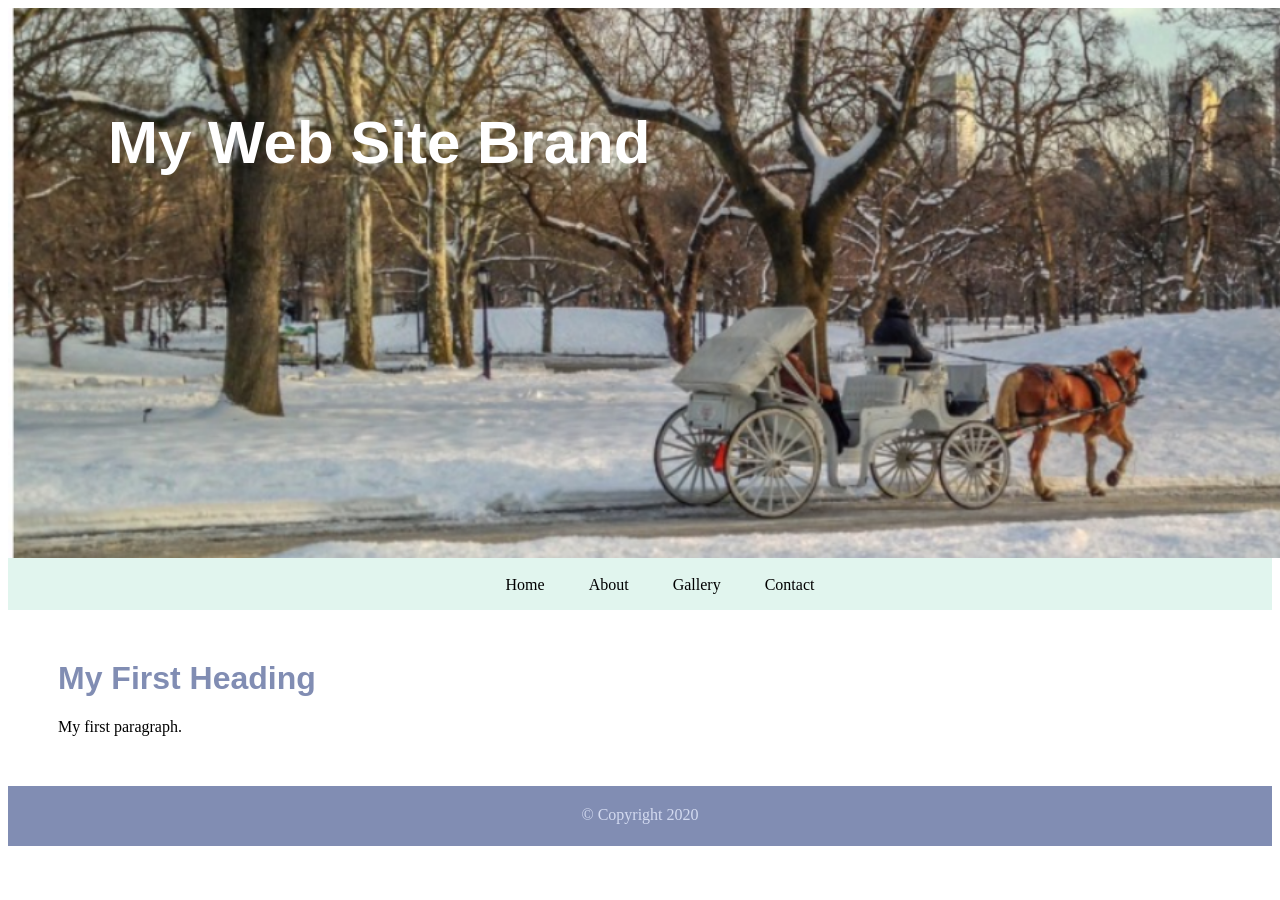
<file: index.html>
<!DOCTYPE html>
<html>
    <head>
        <title>My First Web Page</title>

            <link rel="stylesheet" href="style.css">    
            
    </head>
    <body>
<!-- Container to wrap everything -->
        <div id="container">

<!--brand of website -->
            <header style="font-size: 60px; color: #fff;">My Web Site Brand</header>
            <!-- main navigation -->
            <nav>
                <ul>
                    <li><a href="index.html">Home</a></li>
                    <li><a href="page2.html">About</a></li>
                    <li><a href="page4.html">Gallery</a></li>
                    <li><a href="page3.html">Contact</a></li>
                </ul>
            </nav> <!-- End Main Navigation-->
                
            <!-- Main Content-->
        <main>
        <h1>My First Heading</h1>
        <p>My first paragraph.</p>
        </main> <!-- End Main Content-->

        <!-- Footer Information-->
        <footer>&copy; Copyright 2020</footer>

        </div> <!-- End Container -->

    </body>
</html>
</file>
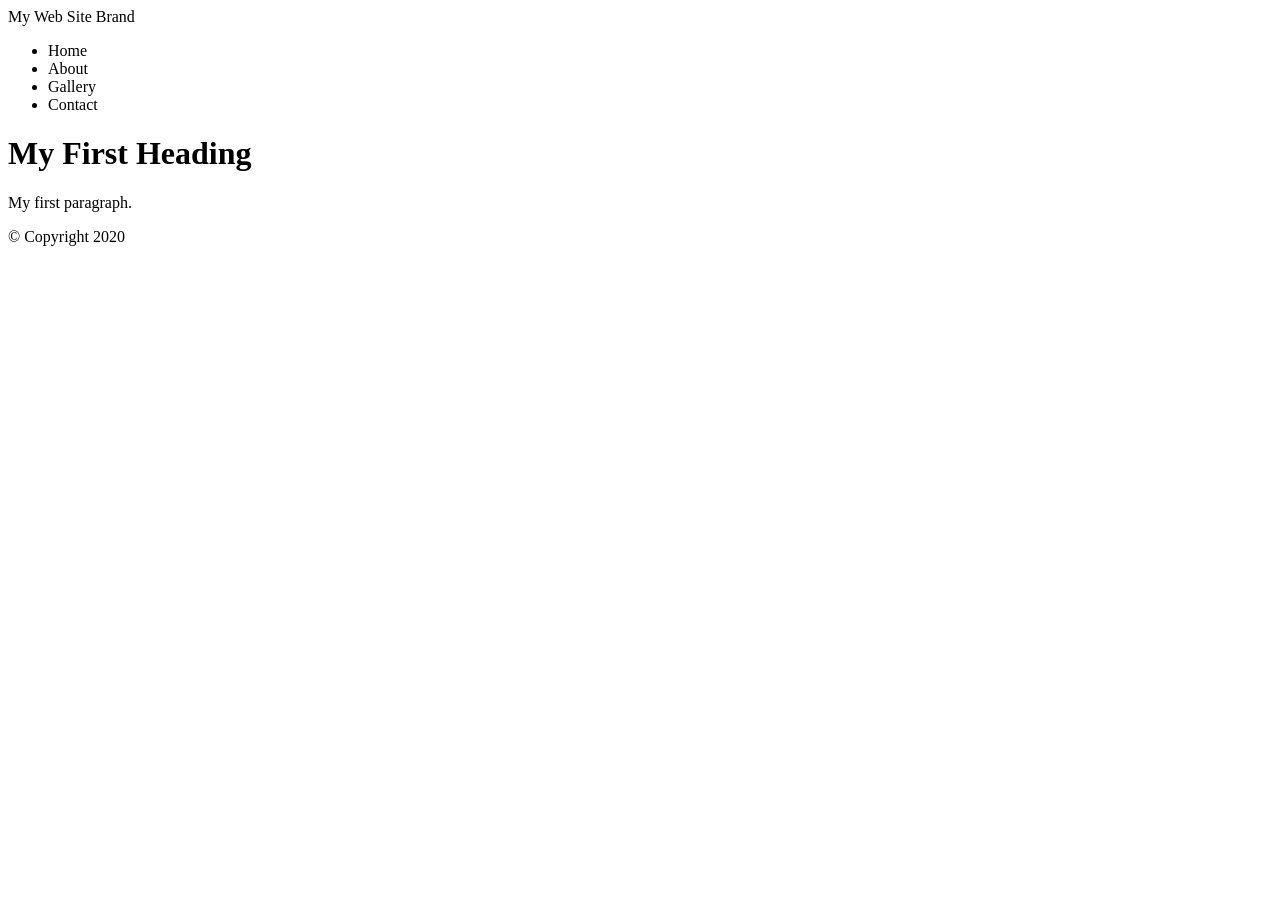
<file: html-demo1.html>
<DOCTYPE html>
<html>
    <head>
        <title>My First Web Page</title>
    </head>
    <body>
<!-- Container to wrap everything -->
        <div id="container">

<!--brand of website -->
            <header>My Web Site Brand</header>
            <!-- main navigation -->
            <nav>
                <ul>
                    <li>Home</li>
                    <li>About</li>
                    <li>Gallery</li>
                    <li>Contact</li>
                </ul>
            </nav> <!-- End Main Navigation-->
                
            <!-- Main Content-->
        <main>
        <h1>My First Heading</h1>
        <p>My first paragraph.</p>
        </main> <!-- End Main Content-->

        <!-- Footer Information-->
        <footer>&copy; Copyright 2020</footer>

        </div> <!-- End Container 

    </body>
</html>
</file>
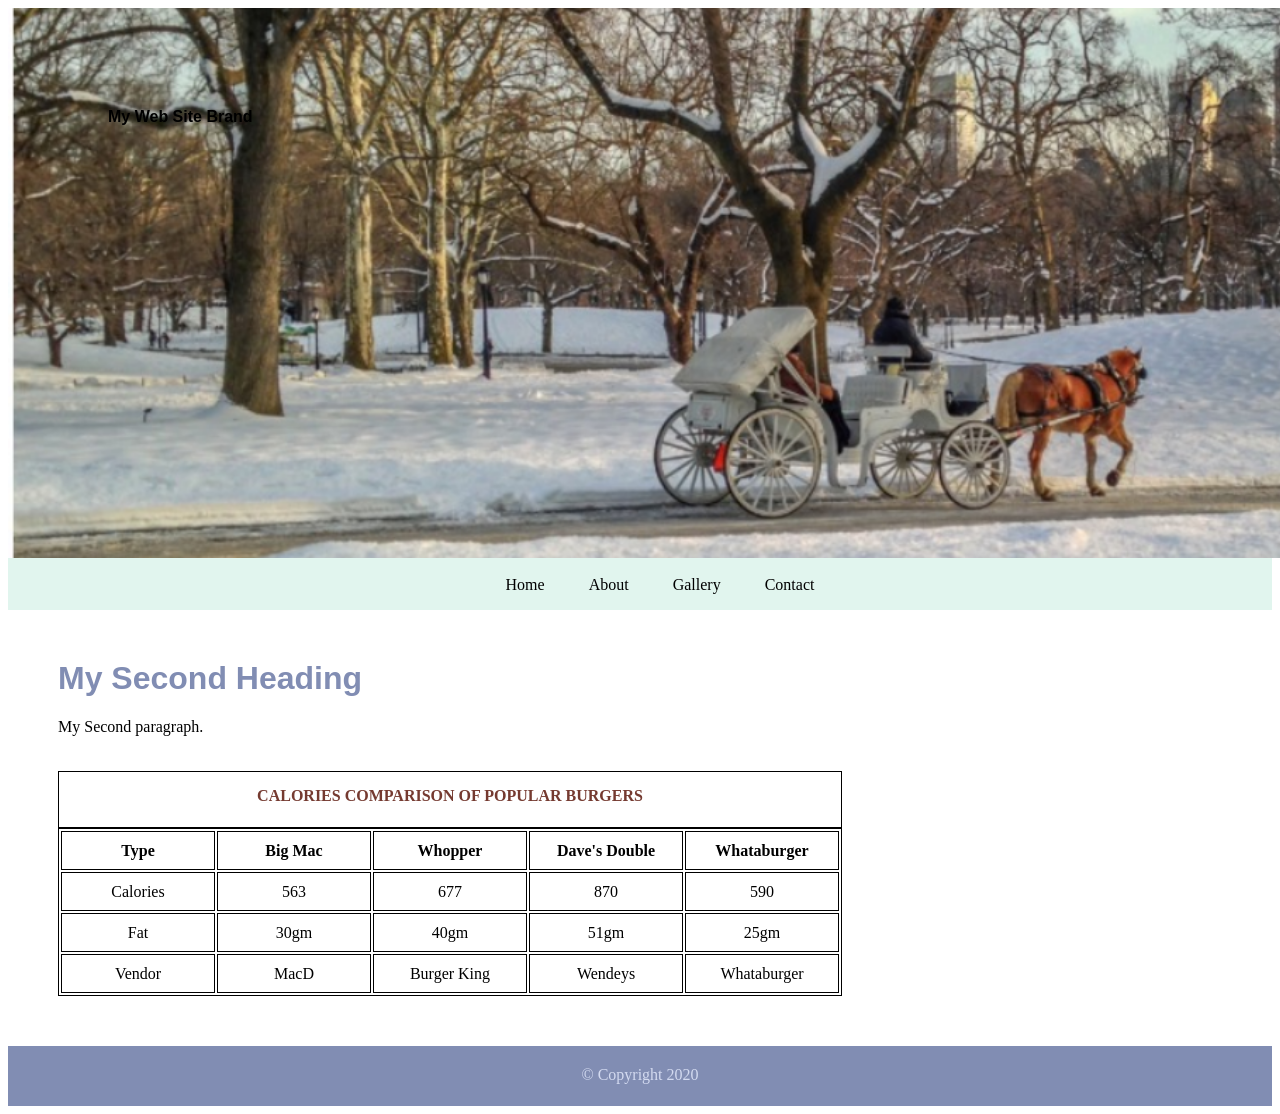
<file: page2.html>
<!DOCTYPE html>
<html>
    <head>
        <title>My Second Web Page</title>

          <link rel="stylesheet" href="style.css">  

    </head>
    <body>
<!-- Container to wrap everything -->
        <div id="container">

<!--brand of website -->
            <header>My Web Site Brand</header>
            <!-- main navigation -->
            <nav>
                <ul>
                    <li><a href="index.html">Home</a></li>
                    <li><a href="page2.html">About</a></li>
                    <li><a href="page4.html">Gallery</a></li>
                    <li><a href="page3.html">Contact</a></li>
                </ul>
            </nav> <!-- End Main Navigation-->
                
            <!-- Main Content-->
        <main>
        <h1>My Second Heading</h1>
        <p>My Second paragraph.</p>
        <table>
            <caption>Calories Comparison of Popular Burgers</caption>
            <thead>
                 <tr>
                     <th>Type</th>
                     <th>Big Mac</th>
                     <th>Whopper</th>
                     <th>Dave's Double</th>
                     <th>Whataburger</th>
                 </tr>
             </thead>
             <tbody>
                    <tr>
                        <td>Calories</td>
                        <td>563</td>
                        <td>677</td>
                        <td>870</td>
                        <td>590</td>
                    </tr>
                    <tr>
                        <td>Fat</td>
                        <td>30gm</td>
                        <td>40gm</td>
                        <td>51gm</td>
                        <td>25gm</td>
                    </tr>

             </tbody>
             <tfoot>
                <tr>
                    <td>Vendor</td>
                    <td>MacD</td>
                    <td>Burger King</td>
                    <td>Wendeys</td>
                    <td>Whataburger</td>
                </tr>
             </tfoot>
        </table>

                
                
        </main> <!-- End Main Content-->

        <!-- Footer Information-->
        <footer>&copy; Copyright 2020</footer>

        </div> <!-- End Container 

    </body>
</html>
</file>
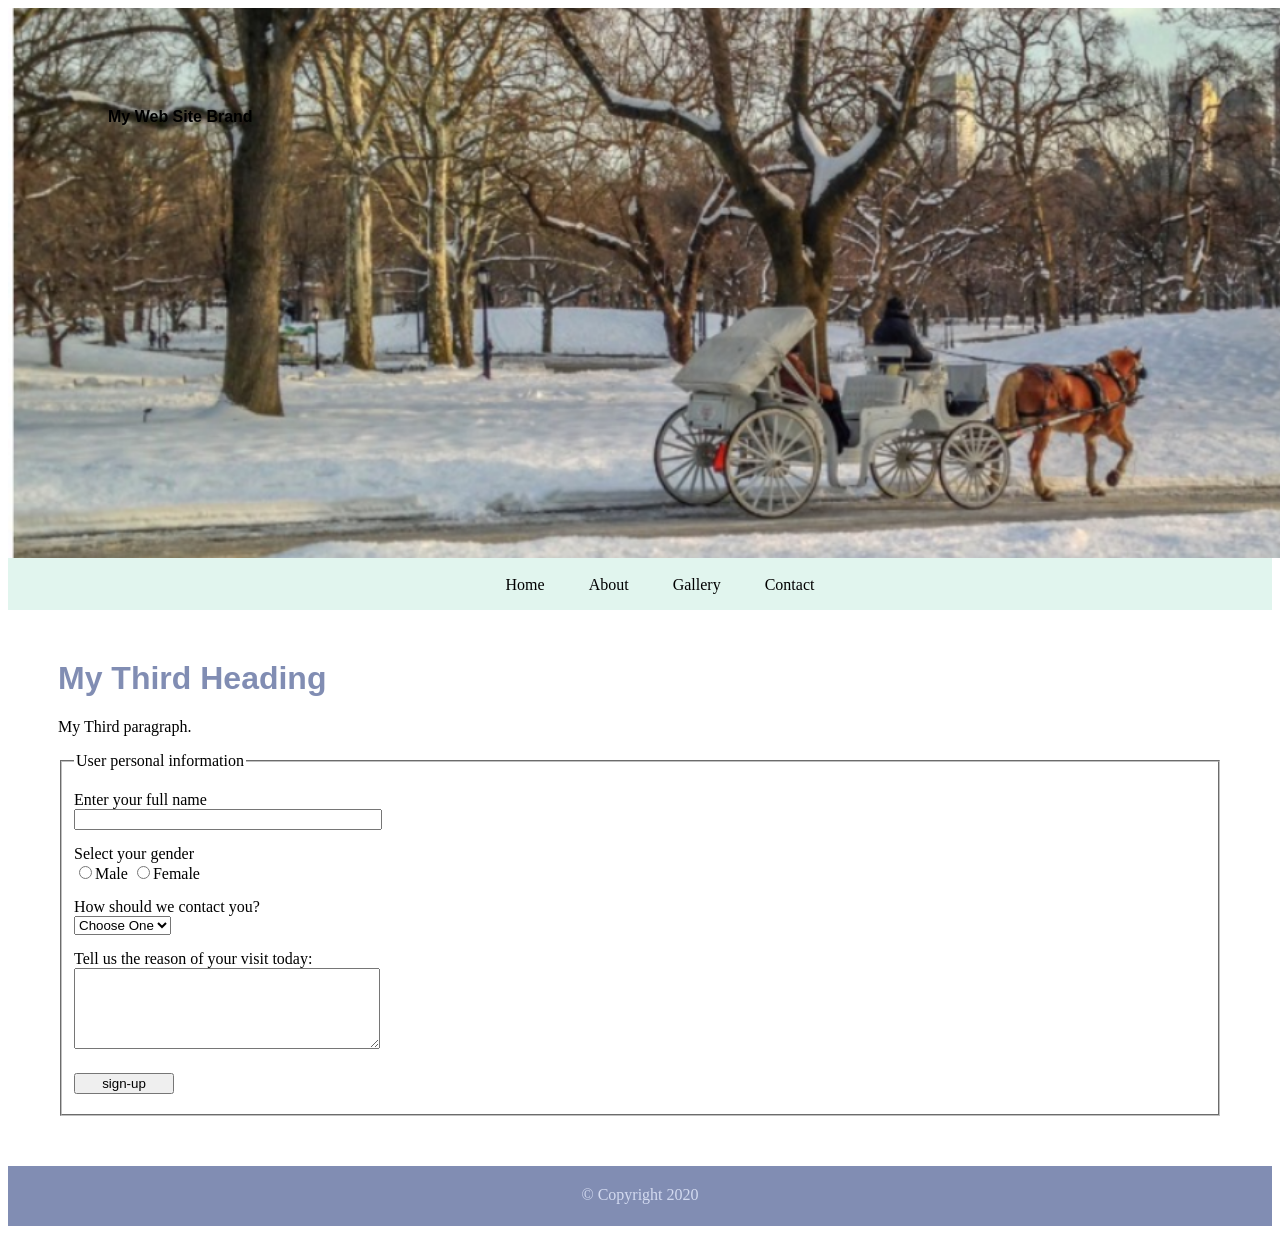
<file: page3.html>
<!DOCTYPE html>
<html>
    <head>

          <link rel="stylesheet" href="style.css">  

        <title>My Third Web Page</title>
    </head>
    <body>
<!-- Container to wrap everything -->
        <div id="container">

<!--brand of website -->
            <header>My Web Site Brand</header>
            <!-- main navigation -->
            <nav>
                <ul>
                    <li><a href="index.html">Home</a></li>
                    <li><a href="page2.html">About</a></li>
                    <li><a href="page4.html">Gallery</a></li>
                    <li><a href="page3.html">Contact</a></li>
                </ul>
            </nav> <!-- End Main Navigation-->
                
            <!-- Main Content-->
        <main>
            <h1>My Third Heading</h1>
            <p>My Third paragraph.</p>

            <form action="/contact" method="post">
            <fieldset>
                <legend>User personal information</legend>
                <label>Enter your full name</label> 
                <input type="text" name="name">
                <!--<label>Enter your email</label>
                <input type="email" name="email">
                <label>Enter your phone</label>
                <input type="text" name="phone">-->
                <label>Select your gender</label>
                <input type="radio" name="gender" value="male">Male
                <input type="radio" name="gender" value="female">Female 
                
                <label>How should we contact you?</label>
                <select id="contactMethod">
                    <option id="choose" value="">Choose One</option>
                    <option id="emailOption" value="email">Email</option>
                    <option id ="phoneOption" value="phone">Phone</option>
                </select>

                <div id="emailBox" class="contactBox">
                    <label>Entre your email:</label> 
                    <input type="email" name="bestEmail">
                </div>

                <div id="phoneBox" class="contactBox">
                    <label>Entre your phone number:</label>
                    <input type="phone" name="bestPhone">
                </div>

                <label>Tell us the reason of your visit today:</label>
                <textarea rows="5" cols="30"></textarea>
                <input type="submit" value="sign-up">
            </fieldset>
            </form>      
        </main> <!-- End Main Content-->

        <!-- Footer Information-->
        <footer>&copy; Copyright 2020</footer>

        </div> <!-- End Container--> 

        <script src="script.js"></script>
            
    </body>
</html>
</file>
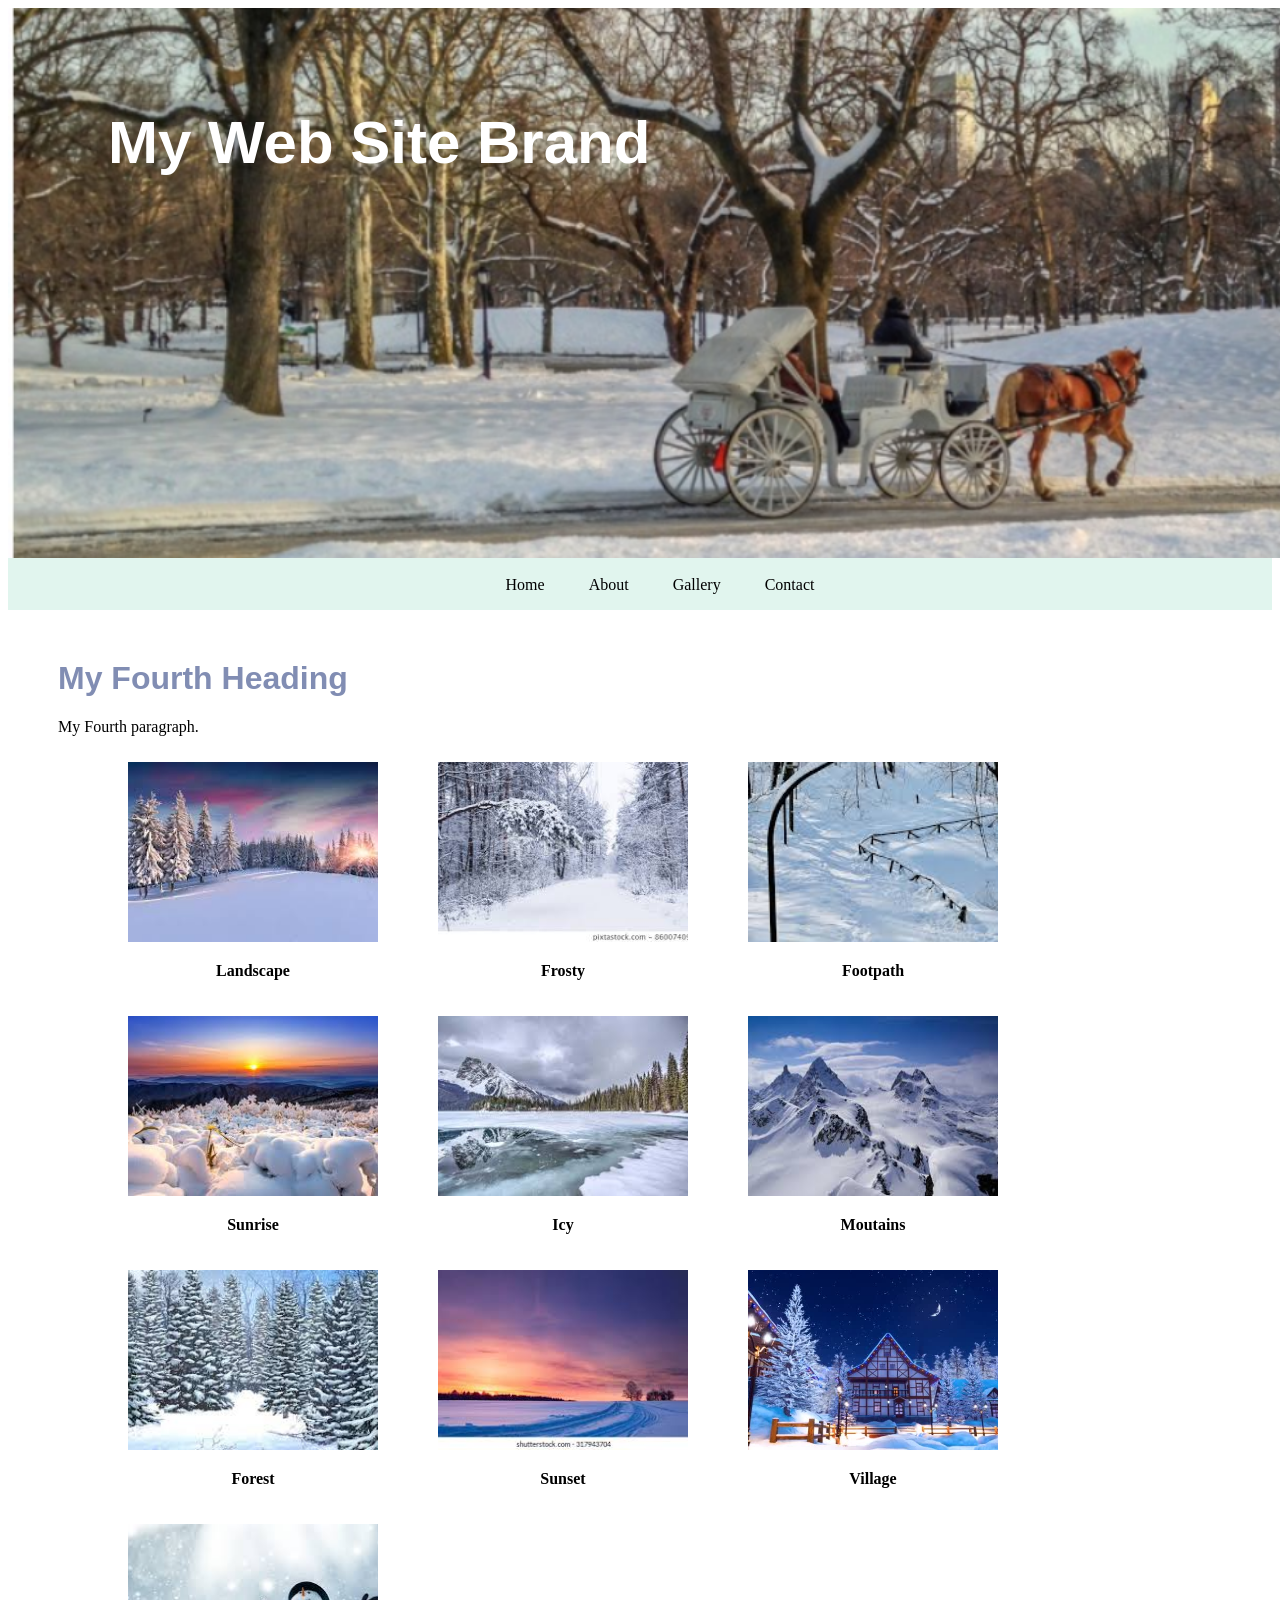
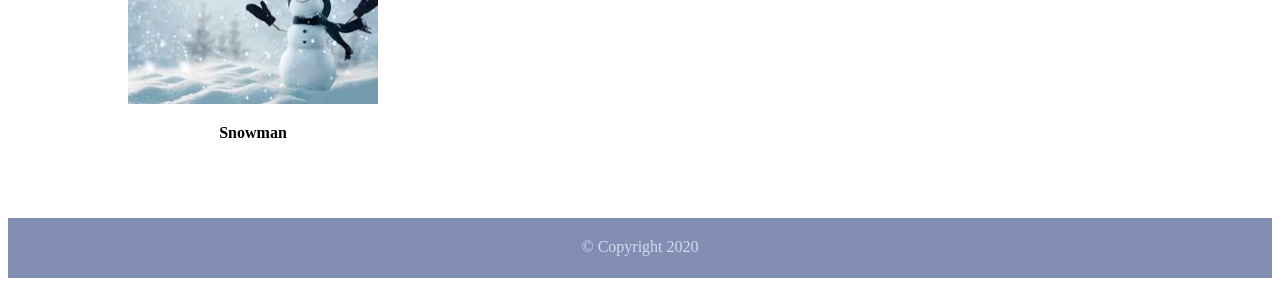
<file: page4.html>
<!DOCTYPE html>
<html>
    <head>
        <title>My Fourth Web Page</title>

            <link rel="stylesheet" href="style.css">    
            
    </head>
    <body>
<!-- Container to wrap everything -->
        <div id="container">

<!--brand of website -->
            <header style="font-size: 60px; color: #fff;">My Web Site Brand</header>
            <!-- main navigation -->
            <nav>
                <ul>
                    <li><a href="index.html">Home</a></li>
                    <li><a href="page2.html">About</a></li>
                    <li><a href="page4.html">Gallery</a></li>
                    <li><a href="page3.html">Contact</a></li>
                </ul>
            </nav> <!-- End Main Navigation-->
                
            <!-- Main Content-->
        <main>
        <h1>My Fourth Heading</h1>
        <p>My Fourth paragraph.</p>
        <ul id="album">
            <div id="infoBox">
                <h2 id="infoHeading"></h2>
                <p id="infoText"></p>
                <p id="closeInfo">Click This To Close</p>
            </div>
            <!--<li id="photo"><img src="images 2/winterland1.jpg"></li>
            <li id="photo"><img src="images 2/winterland2.jpg"></li>
            <li id="photo"><img src="images 2/winterland3.jpg"></li>
            <li id="photo"><img src="images 2/winterland4.jpg"></li>
            <li id="photo"><img src="images 2/winterland5.jpg"></li>
            <li id="photo"><img src="images 2/winterland6.jpg"></li>-->
        </ul>
        </main> <!-- End Main Content-->

        <!-- Footer Information-->
        <footer>&copy; Copyright 2020</footer>

        </div> <!-- End Container -->
        
        <script src="https://code.jquery.com/jquery-3.6.0.min.js"></script>
        <script src="script.js">
            /* var photos = []; //Declare an empty array to store image element
            var fileNames = []; //Declare an empty element to store image file names
            var imageList = []; //Declare an empty array to store html list that contain an image
            var image; //Declare an empty variable to store the assembled image list codes
            var captionTexts = [
                "Landscape",
                "Frosty",
                "Footpath",
                "Sunrise",
                "Icy",
                "Moutain's",
                "Forest",
                "Sunset",
                "Village",
                "Snowman",
            ];
            var descTexts = [
                "Beautiful snowy landscape.",
                "Cold winter morning.",
                "Snow covered pathway.",
                "Sunrise from top of snowy trees.",
                "Frozen outdoor scenery.",
                "Snowy mountain tops.",
                "Fresh winter atmosphere.",
                "Winter sunset with a view.",
                "Snow covered village.",
                "Fun in the snow."
            ];
            var closeList = "</li>"; //Declare a variable to contain close list tag
            var openCaptionTag = "<p class='caption'>";
            var closeCaptionTag = "</p>";

            var openDescTag = "<p class='description'>";
            var closeDescTag = "</p>";

            //Create a loop to create 6 images starting with the index of 0
            for (var i=0; i<10; i++) {
                fileNames.push( "winterland"+(i+1)); //Create image file name and store in the array
                photos.push("<img src='images 2/"+fileNames[i]+".jpg'>"); //Assemble file name into image elements and store in an array
                var openList = "<li id='photo"+(i+1)+"'>";
                image = openList 
                      + photos[i]
                      + openCaptionTag + captionTexts[i] + closeCaptionTag
                      + openDescTag + descTexts[i] + closeDescTag
                      + closeList;                
                imageList.push(image); //Store(push) the assembled list codes into an array
            }
            //display all six image codes stored in the array
            document.getElementById("album").innerHTML = imageList.join("");*/
        </script>

    </body>
</html>
</file>
<file: style.css>
header {
                background: url('images/central-park.jpg') 0 -200px; /* place image as background */
                background-size: 1700px; 
                /* background-position: 0 -200px; */
                /* background-repeat: no-repeat; */
                height: 450px; /* give header some height to display the background image */
                width: 100%;
                padding-top: 100px;
                padding-left: 100px;
                font-weight: bold;
                font-family: Arial, Helvetica, sans-serif;

            }
            li {
                list-style-type: none;
                display: inline;
                padding: 0 20px;
            }
            li a {
                text-decoration: none; /* Remove Underline */
            }
            li a:link {
                color: #000; /* Before click */
            }
            li a:visited {
                color: #813db3; /* After click */
            }
            li a:hover {
                color: #333; /* Mouse Over */
            }
            li a:active {
                color: #753a30; /* Mouse Down */
            }
            nav {
                background-color:rgb(225, 245, 238);
                height: 50px;
                text-align: center;
                padding-top: 2px;
            }
            main {
                margin: 50px;
            }
            main h1 {
                color:rgb(129, 141, 179);
                font-family: arial;
            }
            table {
                margin-top: 35px;
            }
            table, caption, th, td {
                border: 1px solid #000;
            }
            th, td {
                width: 150px;
                height: 35px;
                text-align: center;
            }
            caption {
                text-transform: uppercase;
                font-weight: 600;
                height: 40px;
                padding-top: 15px;
                color: #753a30;
            }
            label {
                display: block;
                margin: 15px 0 0 0;
            }
            input {
                width: 300px;
            }
            input[type="radio"] {
                width: auto;
            }
            textarea { 
                width: 300px;
            }
            input[type="submit"] {
                display: block;
                margin: 20px 0 10px 0;
                width: 100px;
            }
            main #album #photo img {
                width: 400px;
            }
            /* Gallery */

            #album li {
                list-style: none;
                display: inline-block;
                margin: 10px;
                position: relative;
            }

            #album img {
                width: 250px;
                height: 180px;
                object-fit: cover;
            }

            .caption {
                text-align: center;
                font-weight: bold;
            }

            .description {
                position: absolute;
                left: 10px;
                bottom: 60px;
                width: 210px;
                background-color: rgba(255,255,255,0.8);
                padding: 10px;
                visibility: hidden;
            }

            #album li:hover {
                cursor: pointer;
            }

            #album li:hover .description {
                visibility: visible;
            }

            /* Footer */
            footer {
                height: 40px;
                background-color:rgb(129, 141, 179);
                text-align: center;
                padding-top: 20px;
                color:rgb(211,218,240);
            }

            #album {
                position: relative;
            }

            #infoBox {
                position: fixed;
                left: 50%;
                top: 60%;
                transform: translateX(-50%);
                width: 350px;
                background-color: rgba(0, 0, 0, 0.85);
                color: white;
                text-align: center;
                padding: 20px;
                border-radius: 15px;
                visibility: hidden;
                z-index: 9999;
            }

            #infoBox h2 {
                font-size: 30px;
                margin-bottom: 20px;

            }

            #infoText {
                font-size: 16px;
            }

            #closeInfo {
                color: yellow;
                font-weight: bold;
                margin-top: 20px;
                cursor: pointer;
                display: block;
            }

            .contactBox {
                display: none;
            }

            /* Lightbox */
            .backdrop {
                position: fixed;
                top: 0;
                left: 0;
                width: 100%;
                height: 100%;
                background: rgba(0, 0, 0, 0.75);
                z-index: 10000;
            }

            .box {
                position: fixed;
                top: 50%;
                left: 50%;
                transform: translate(-50%, -50%);
                background: white;
                padding: 15px;
                border: 5px soild rgb(129, 141, 179);
                z-index: 10001;
            }

            .box img {
                width: 700px;
                max-width: 90vw;
                max-height: 80vh;
                object-fit: contain;
                display: block;
            }

            .close {
                position: absolute;
                top: 2px;
                right: 8px;
                font-size: 20px;
                font-weight: bold;
                color: black;
                cursor: pointer;
            }
</file>
